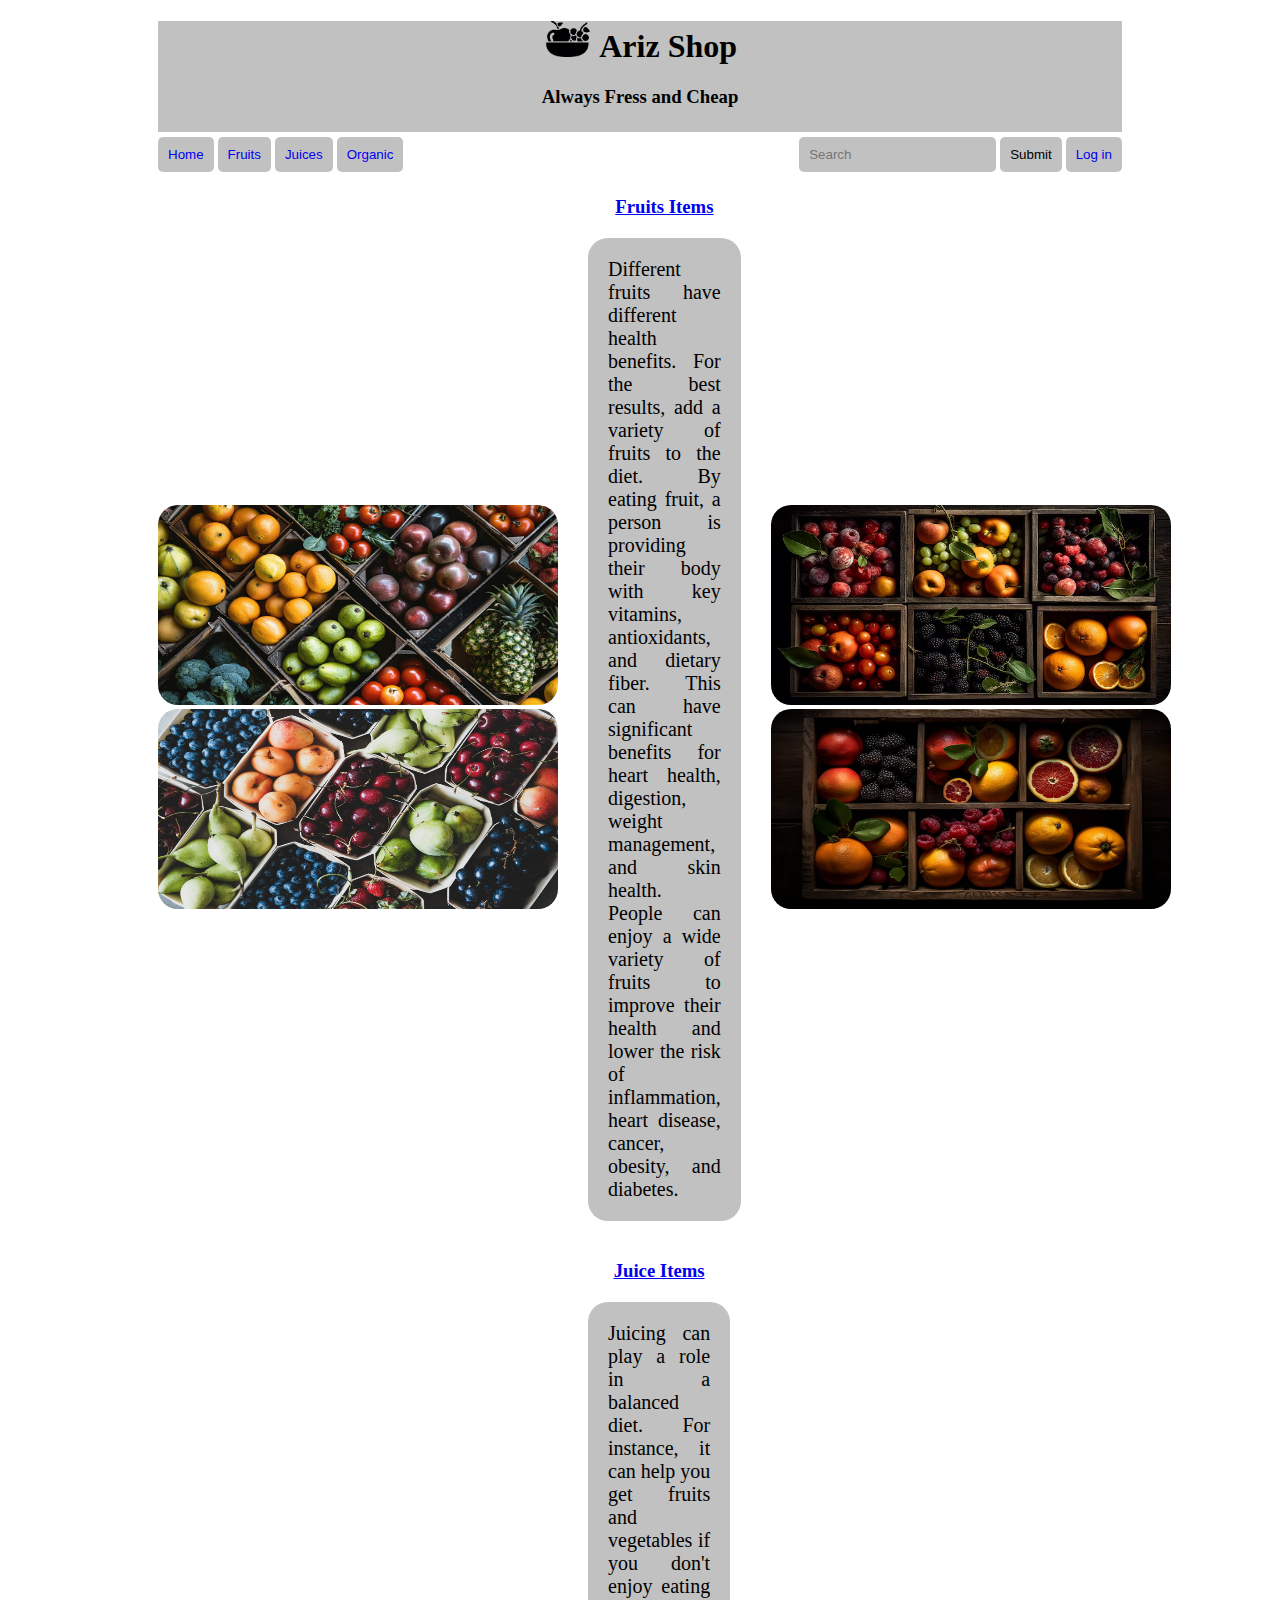
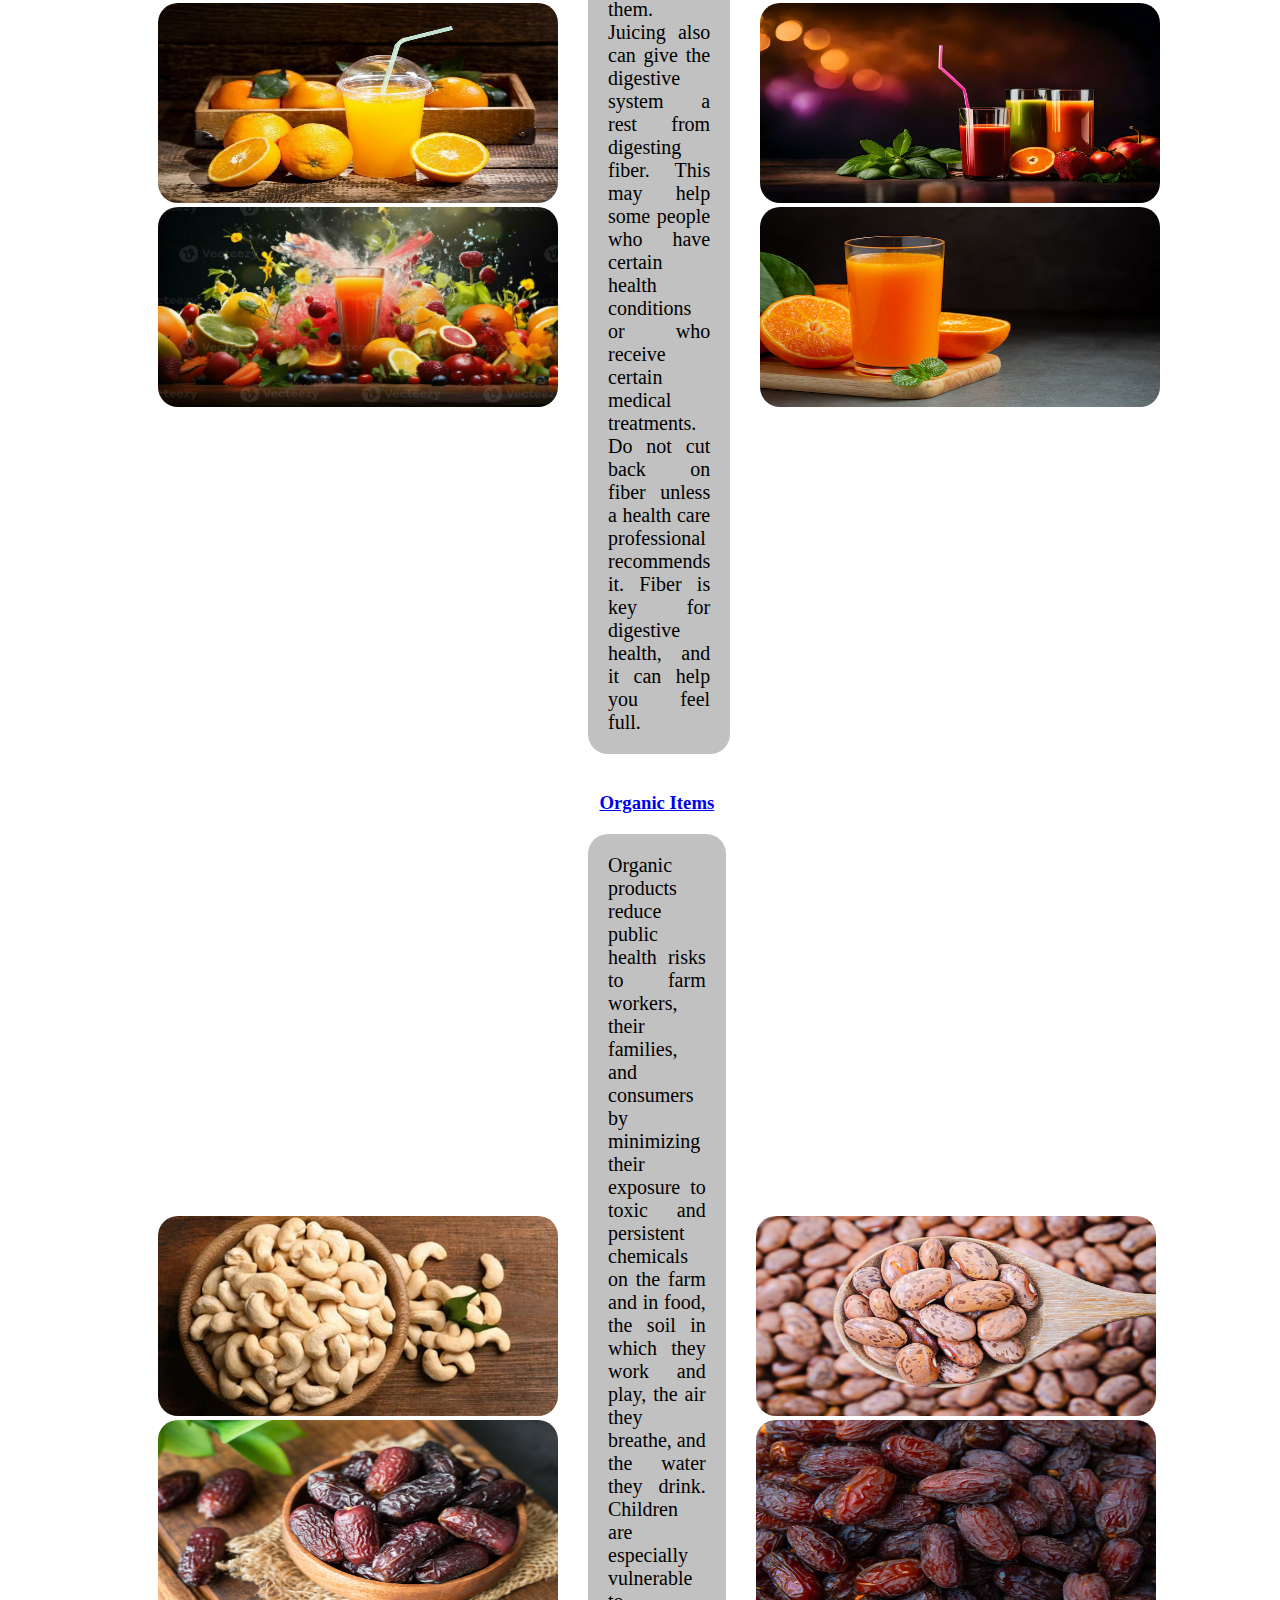
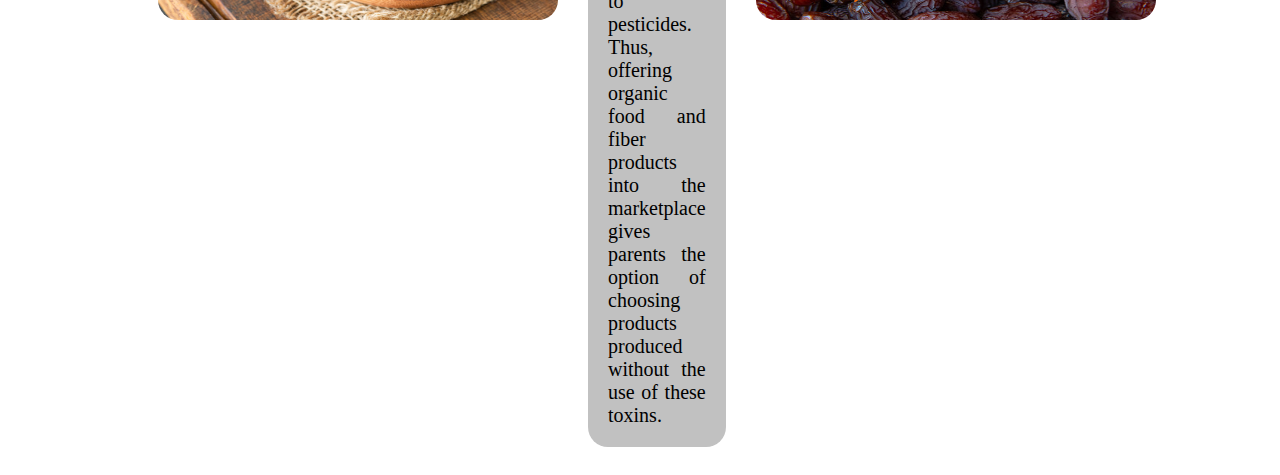
<file: index.html>
<!DOCTYPE html>
<html lang="en">
<head>
    <meta charset="UTF-8">
    <meta name="viewport" content="width=device-width, initial-scale=1.0">
    <title>Ariz shop</title>
    <link rel="stylesheet" href="style.css">
</head>
<body>
    <head>
        <nav>
            
            <h1><img src="computer-icons-clip-art-fruit-icon-design-vector-g-fruit-apples-fruits-food-bowls-container-sti-5b6da7de8880a9.5899227615339130545591.png" alt="" width="50px"> Ariz Shop</h1>
            <h3>Always Fress and Cheap</h3>
        </nav>
        <div class="justify">
            <span class="first-item">
             <button class="a"><a href="index.html">Home</a></button>
             <button class="a"><a href="Fruits.html">Fruits</a></button>
             <button class="a"><a href="Juices.html">Juices</a></button>
             <button class="a"><a href="organic.html">Organic</a></button>
            </span>
            <span class="last-item">
             <input class="a" type="text" placeholder="Search" name="" id="search">
             <button class="a">Submit</button>
             <button class="a"><a class="l" href="C:\project\shoping\login.html">Log in</a></button>
            </span>
        </div>
        
    </head>
    <main>
       <section>
            <div class="fruits">
                <div class="fruits-left-img">
                    <img src="fruits-photo/pngtree-a-variety-of-organic-fruits-and-vegetables-image_15679909.jpg" alt="">
                    <img src="fruits-photo/cartonsoffruit.jpg" alt="">
                </div>
                <div class="fruits-content">
                    <h3 class="fruits-header"><a href="Fruits.html">Fruits Items</a></h3>
                    <p class="fruits-description">
                        Different fruits have different health benefits. For the best results, add a variety of fruits to the diet.

                        By eating fruit, a person is providing their body with key vitamins, antioxidants, and dietary fiber. This can have significant benefits for heart health, digestion, weight management, and skin health.

                        People can enjoy a wide variety of fruits to improve their health and lower the risk of inflammation, heart disease, cancer, obesity, and diabetes.
                    </p>
                </div>
                <div class="fruits-right-img">
                    <img src="fruits-photo/variety-fruits-wooden-boxes_893847-6371.avif" alt="">
                    <img src="fruits-photo/box-fruit-with-green-leaf-it_893847-6383.avif" alt="">
                </div>
    
            </div>
            <div class="juice">
                <div class="juice-left-img">
                    <img src="juuice-photo/0e3bf0a3143327d58111cc0a8657664c.jpg" alt="">
                    <img src="juuice-photo/ai-generated-background-pepperoni-pizza-food-ai-generated-photo.jpg" alt="">
                </div>
                <div class="juice-content">
                    <h3 class="juice-header"><a href="Juices.html">Juice Items</a></h3>
                    <p class="juice-description">
                        Juicing can play a role in a balanced diet. For instance, it can help you get fruits and vegetables if you don't enjoy eating them.

                        Juicing also can give the digestive system a rest from digesting fiber. This may help some people who have certain health conditions or who receive certain medical treatments. Do not cut back on fiber unless a health care professional recommends it. Fiber is key for digestive health, and it can help you feel full.
                    </p>
                </div>
            <div class="juice-right-img">
                <img src="juuice-photo/fresh-juice-with-fruits-and-vegetables-on-a-dark-background-ai-generated-free-photo.jpg" alt="">
                <img src="juuice-photo/fresh-orange-juice-glass-dark-background_1150-45560.avif" alt="">
            </div>
        </div>
        <div class="organic">
            <div class="organic-left-img">
                <img src="organic-photo/w210-cashew-nut-500x500.webp" alt="">
                <img src="organic-photo/dried-dates-in-wooden-bowl-royalty-free-image-1640107942.jpg" alt="">
            </div>
            <div class="organic-content">
                <h3 class="organic-header"><a href="organic.html">Organic Items</a></h3>
                <p class="organic-description">
                    Organic products reduce public health risks to farm workers, their families, and consumers by minimizing their exposure to toxic and persistent chemicals on the farm and in food, the soil in which they work and play, the air they breathe, and the water they drink. Children are especially vulnerable to pesticides. Thus, offering organic food and fiber products into the marketplace gives parents the option of choosing products produced without the use of these toxins.
                </p>
            </div>
            <div class="organic-right-img">
                <img src="organic-photo/1f9d144f4e744131273e22f51b56587d.jpg" alt="">
                <img src="organic-photo/360_F_239464320_IE5CNXlmtSjJaq2CJhf12CAClGwoiDhr.jpg" alt="">
            </div>
        </div>
       </section>
    </main>
    <footer>

    </footer>
    
</body>
</html>
</file>
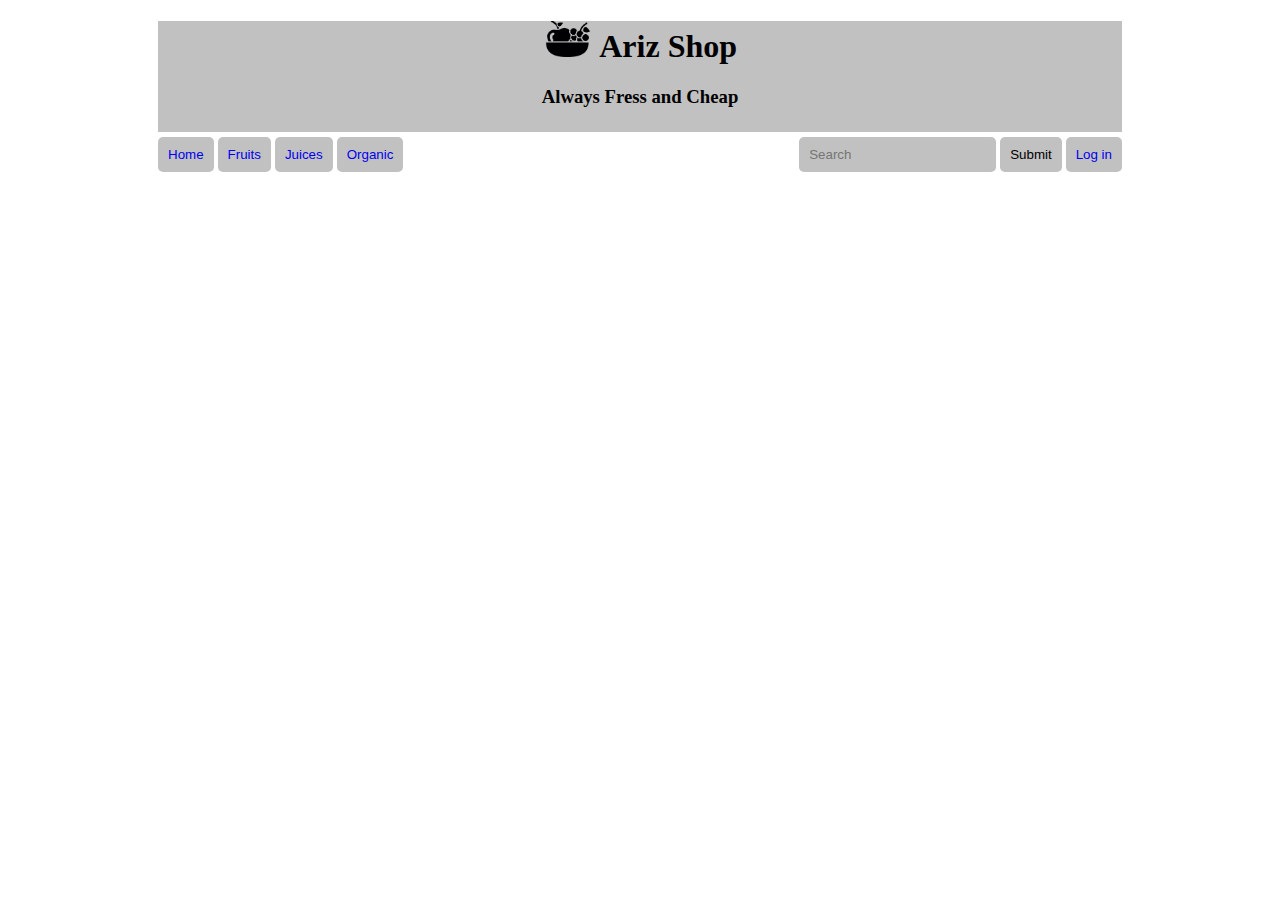
<file: Fruits.html>
<!DOCTYPE html>
<html lang="en">
<head>
    <meta charset="UTF-8">
    <meta name="viewport" content="width=device-width, initial-scale=1.0">
    <title>Document</title>
    <link rel="stylesheet" href="fruits.css">
</head>
<body>
    <head>
        <nav>
            
            <h1><img src="computer-icons-clip-art-fruit-icon-design-vector-g-fruit-apples-fruits-food-bowls-container-sti-5b6da7de8880a9.5899227615339130545591.png" alt="" width="50px"> Ariz Shop</h1>
            <h3>Always Fress and Cheap</h3>
        </nav>
        <div class="justify">
            <span class="first-item">
             <button class="a"><a href="index.html">Home</a></button>
             <button class="a"><a href="Fruits.html">Fruits</a></button>
             <button class="a"><a href="Juices.html">Juices</a></button>
             <button class="a"><a href="organic.html">Organic</a></button>
            </span>
            <span class="last-item">
             <input class="a" type="text" placeholder="Search" name="" id="search">
             <button class="a">Submit</button>
             <button class="a"><a class="l" href="C:\project\shoping\login.html">Log in</a></button>
            </span>
        </div>
        
    </head>
    
</body>
</html>
</file>
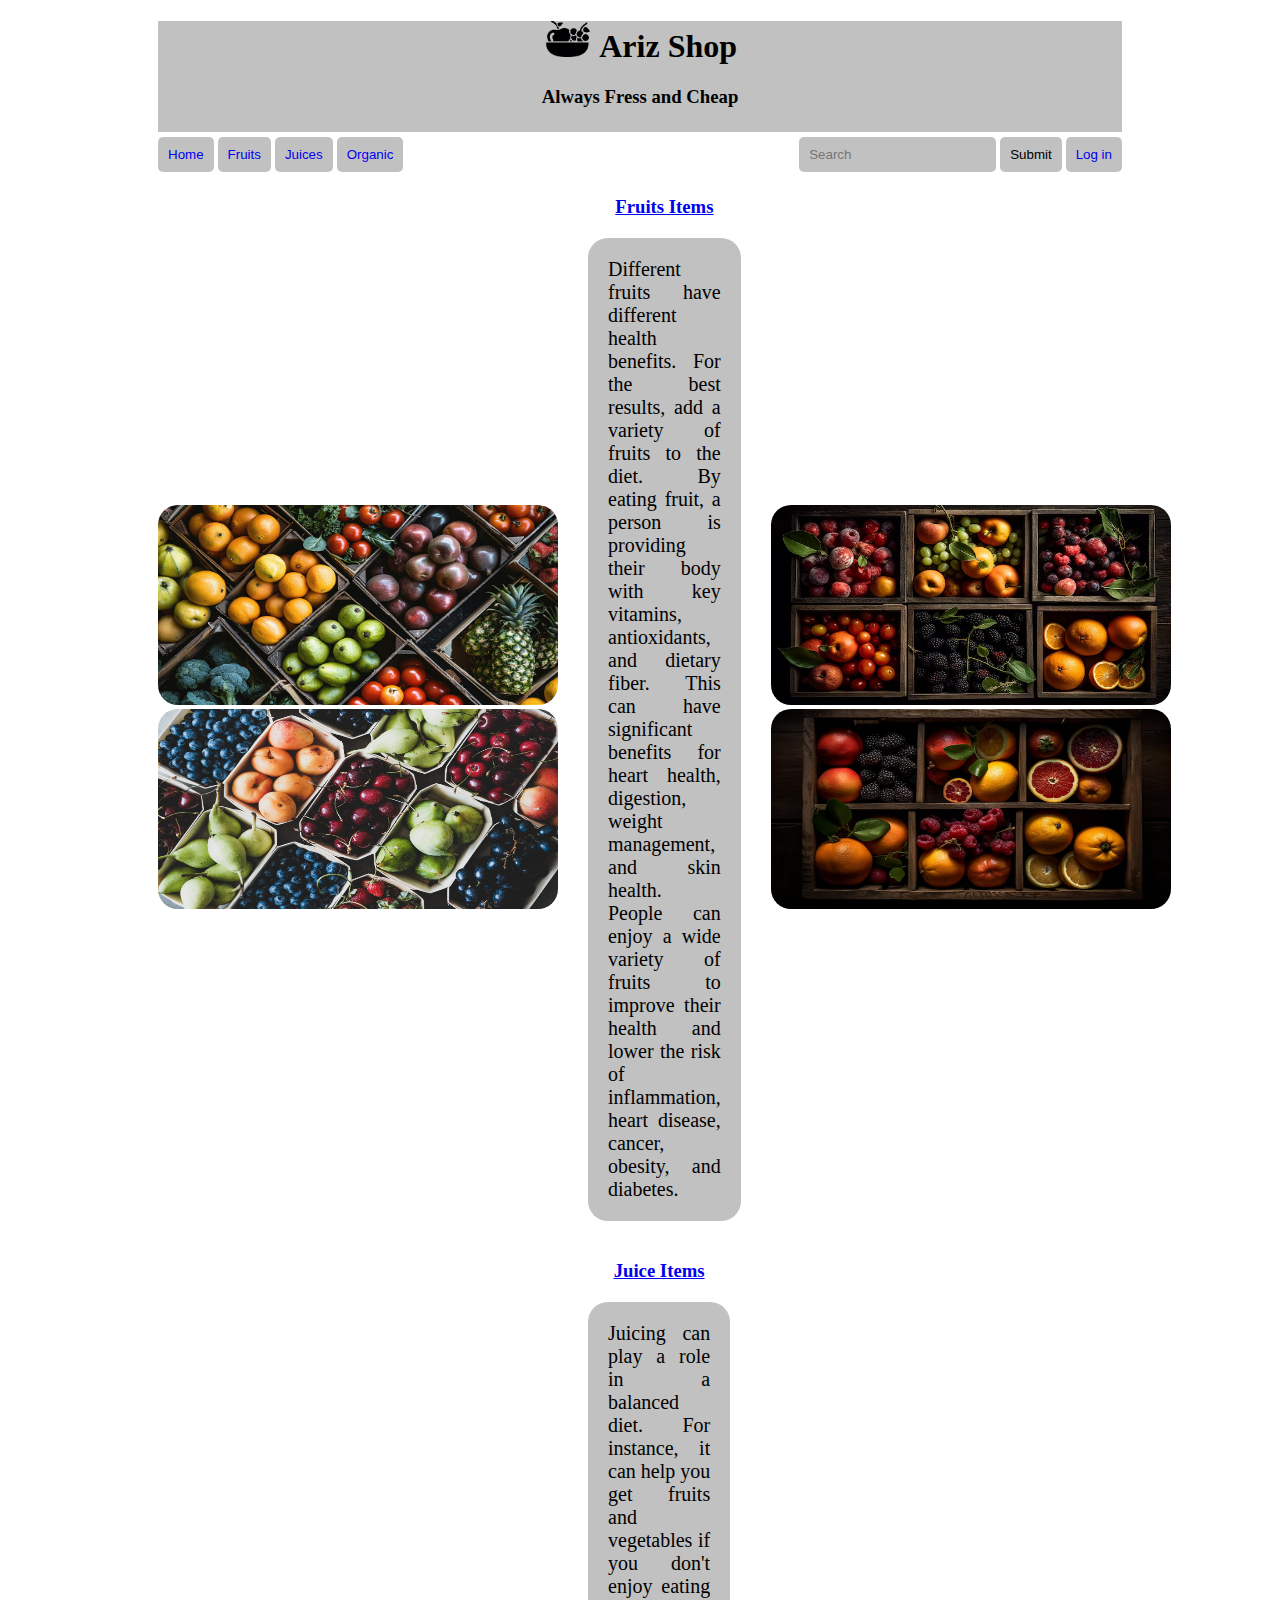
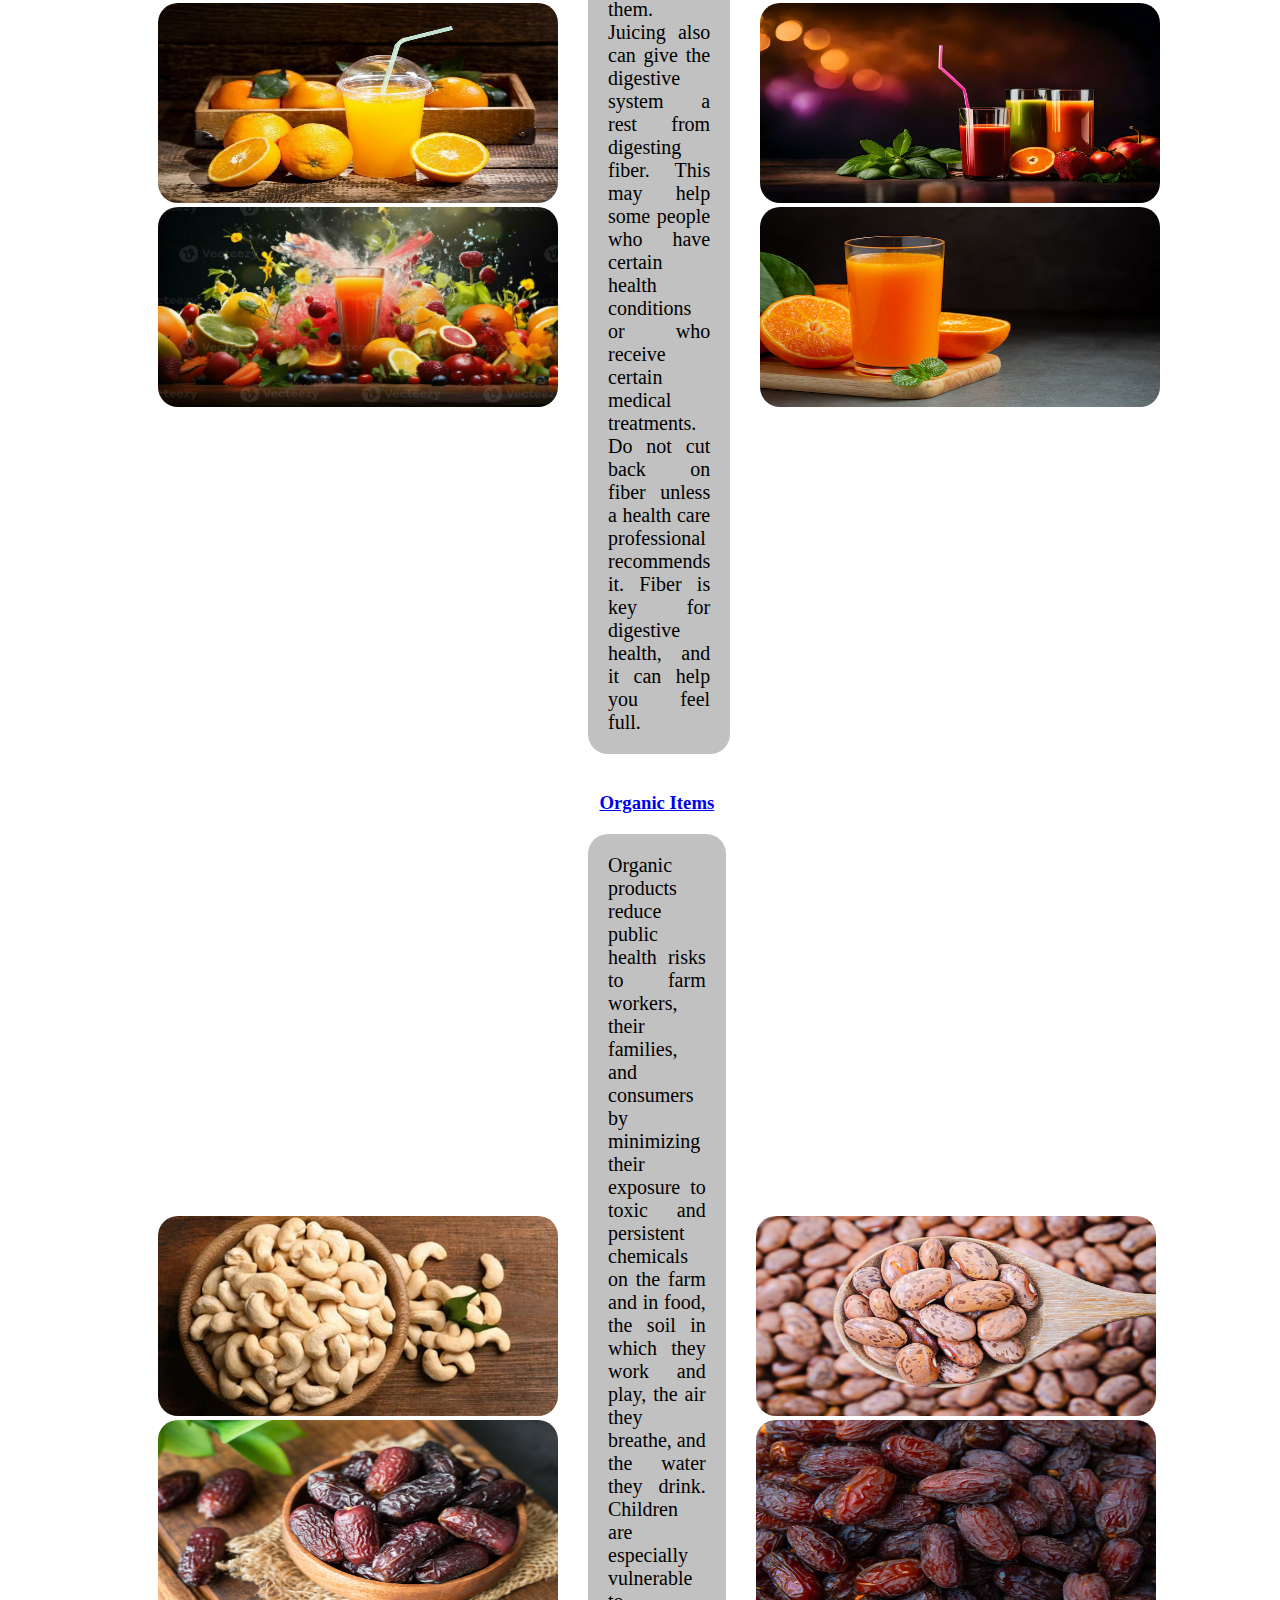
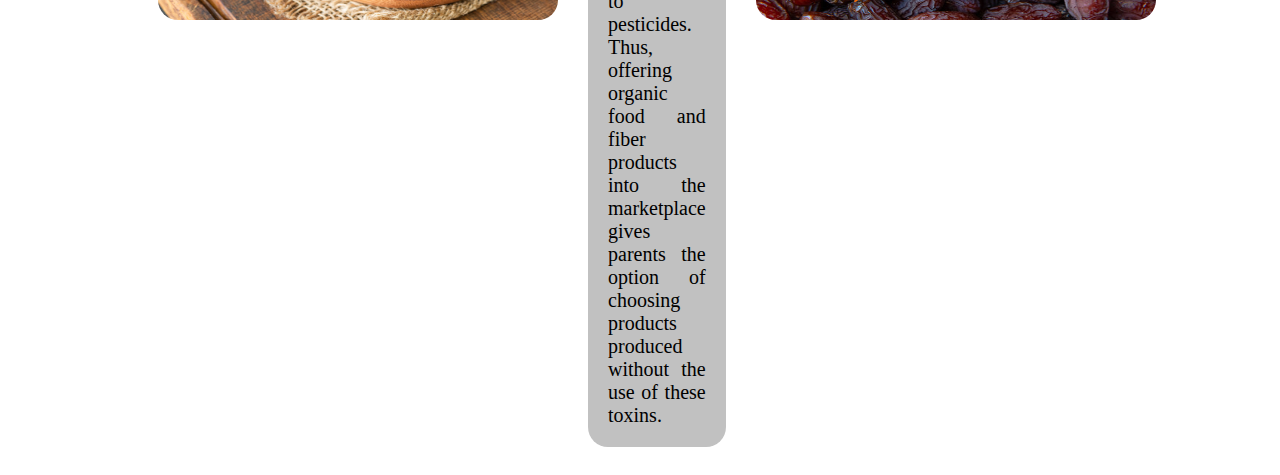
<file: home.html>
<!DOCTYPE html>
<html lang="en">
<head>
    <meta charset="UTF-8">
    <meta name="viewport" content="width=device-width, initial-scale=1.0">
    <title>Ariz shop</title>
    <link rel="stylesheet" href="style.css">
</head>
<body>
    <head>
        <nav>
            
            <h1><img src="computer-icons-clip-art-fruit-icon-design-vector-g-fruit-apples-fruits-food-bowls-container-sti-5b6da7de8880a9.5899227615339130545591.png" alt="" width="50px"> Ariz Shop</h1>
            <h3>Always Fress and Cheap</h3>
        </nav>
        <div class="justify">
            <span class="first-item">
             <button class="a"><a href="home.html">Home</a></button>
             <button class="a"><a href="Fruits.html">Fruits</a></button>
             <button class="a"><a href="Juices.html">Juices</a></button>
             <button class="a"><a href="organic.html">Organic</a></button>
            </span>
            <span class="last-item">
             <input class="a" type="text" placeholder="Search" name="" id="search">
             <button class="a">Submit</button>
             <button class="a"><a class="l" href="C:\project\shoping\login.html">Log in</a></button>
            </span>
        </div>
        
    </head>
    <main>
       <section>
            <div class="fruits">
                <div class="fruits-left-img">
                    <img src="fruits-photo/pngtree-a-variety-of-organic-fruits-and-vegetables-image_15679909.jpg" alt="">
                    <img src="fruits-photo/cartonsoffruit.jpg" alt="">
                </div>
                <div class="fruits-content">
                    <h3 class="fruits-header"><a href="Fruits.html">Fruits Items</a></h3>
                    <p class="fruits-description">
                        Different fruits have different health benefits. For the best results, add a variety of fruits to the diet.

                        By eating fruit, a person is providing their body with key vitamins, antioxidants, and dietary fiber. This can have significant benefits for heart health, digestion, weight management, and skin health.

                        People can enjoy a wide variety of fruits to improve their health and lower the risk of inflammation, heart disease, cancer, obesity, and diabetes.
                    </p>
                </div>
                <div class="fruits-right-img">
                    <img src="fruits-photo/variety-fruits-wooden-boxes_893847-6371.avif" alt="">
                    <img src="fruits-photo/box-fruit-with-green-leaf-it_893847-6383.avif" alt="">
                </div>
    
            </div>
            <div class="juice">
                <div class="juice-left-img">
                    <img src="juuice-photo/0e3bf0a3143327d58111cc0a8657664c.jpg" alt="">
                    <img src="juuice-photo/ai-generated-background-pepperoni-pizza-food-ai-generated-photo.jpg" alt="">
                </div>
                <div class="juice-content">
                    <h3 class="juice-header"><a href="Juices.html">Juice Items</a></h3>
                    <p class="juice-description">
                        Juicing can play a role in a balanced diet. For instance, it can help you get fruits and vegetables if you don't enjoy eating them.

                        Juicing also can give the digestive system a rest from digesting fiber. This may help some people who have certain health conditions or who receive certain medical treatments. Do not cut back on fiber unless a health care professional recommends it. Fiber is key for digestive health, and it can help you feel full.
                    </p>
                </div>
            <div class="juice-right-img">
                <img src="juuice-photo/fresh-juice-with-fruits-and-vegetables-on-a-dark-background-ai-generated-free-photo.jpg" alt="">
                <img src="juuice-photo/fresh-orange-juice-glass-dark-background_1150-45560.avif" alt="">
            </div>
        </div>
        <div class="organic">
            <div class="organic-left-img">
                <img src="organic-photo/w210-cashew-nut-500x500.webp" alt="">
                <img src="organic-photo/dried-dates-in-wooden-bowl-royalty-free-image-1640107942.jpg" alt="">
            </div>
            <div class="organic-content">
                <h3 class="organic-header"><a href="organic.html">Organic Items</a></h3>
                <p class="organic-description">
                    Organic products reduce public health risks to farm workers, their families, and consumers by minimizing their exposure to toxic and persistent chemicals on the farm and in food, the soil in which they work and play, the air they breathe, and the water they drink. Children are especially vulnerable to pesticides. Thus, offering organic food and fiber products into the marketplace gives parents the option of choosing products produced without the use of these toxins.
                </p>
            </div>
            <div class="organic-right-img">
                <img src="organic-photo/1f9d144f4e744131273e22f51b56587d.jpg" alt="">
                <img src="organic-photo/360_F_239464320_IE5CNXlmtSjJaq2CJhf12CAClGwoiDhr.jpg" alt="">
            </div>
        </div>
       </section>
    </main>
    <footer>

    </footer>
    
</body>
</html>
</file>
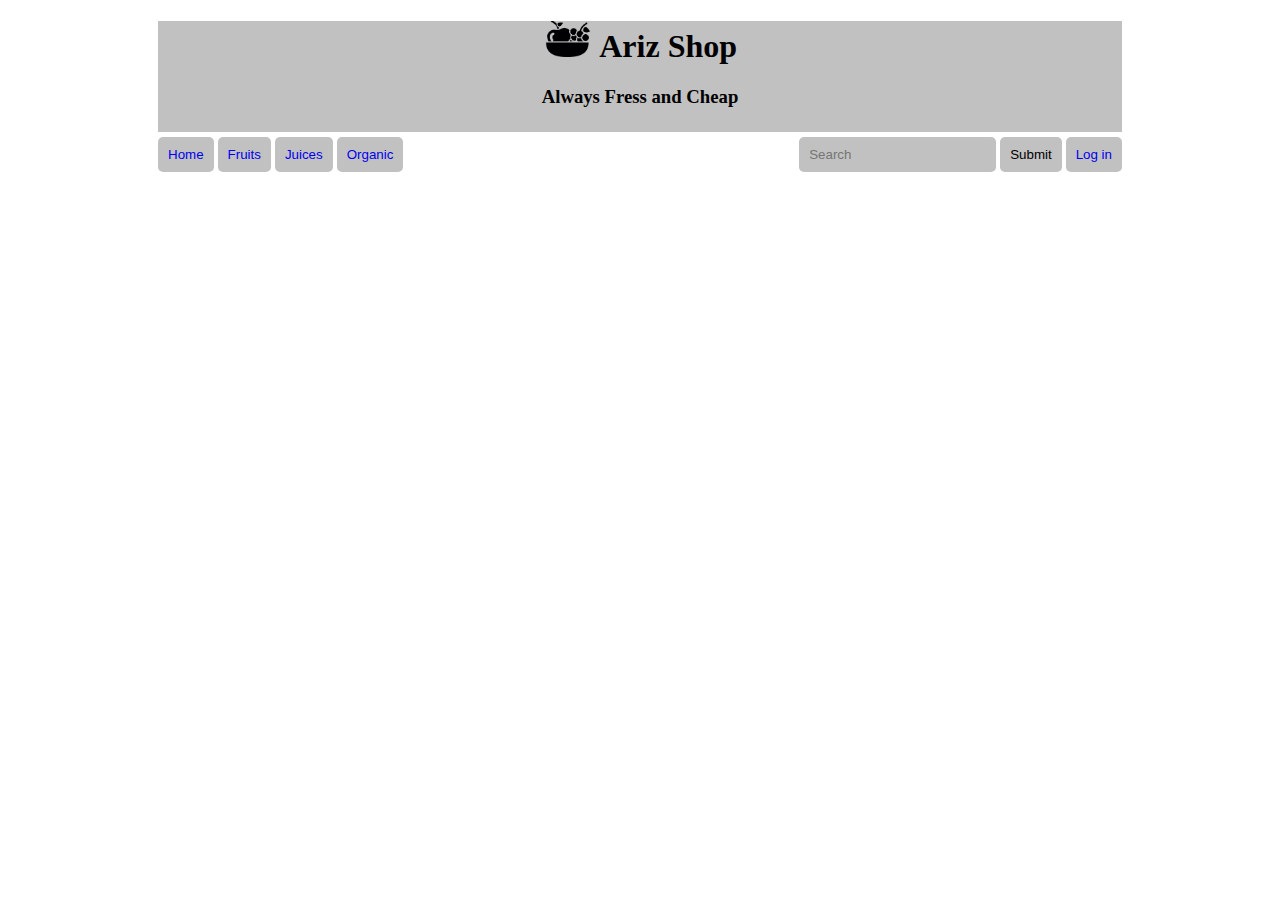
<file: Juices.html>
<!DOCTYPE html>
<html lang="en">
<head>
    <meta charset="UTF-8">
    <meta name="viewport" content="width=device-width, initial-scale=1.0">
    <title>Document</title>
    <link rel="stylesheet" href="juices.css">
</head>
<body>
    <head>
        <nav>
            
            <h1><img src="computer-icons-clip-art-fruit-icon-design-vector-g-fruit-apples-fruits-food-bowls-container-sti-5b6da7de8880a9.5899227615339130545591.png" alt="" width="50px"> Ariz Shop</h1>
            <h3>Always Fress and Cheap</h3>
        </nav>
        <div class="justify">
            <span class="first-item">
             <button class="a"><a href="index.html">Home</a></button>
             <button class="a"><a href="Fruits.html">Fruits</a></button>
             <button class="a"><a href="Juices.html">Juices</a></button>
             <button class="a"><a href="organic.html">Organic</a></button>
            </span>
            <span class="last-item">
             <input class="a" type="text" placeholder="Search" name="" id="search">
             <button class="a">Submit</button>
             <button class="a"><a class="l" href="C:\project\shoping\login.html">Log in</a></button>
            </span>
        </div>
        
    </head>
    
</body>
</html>
</file>
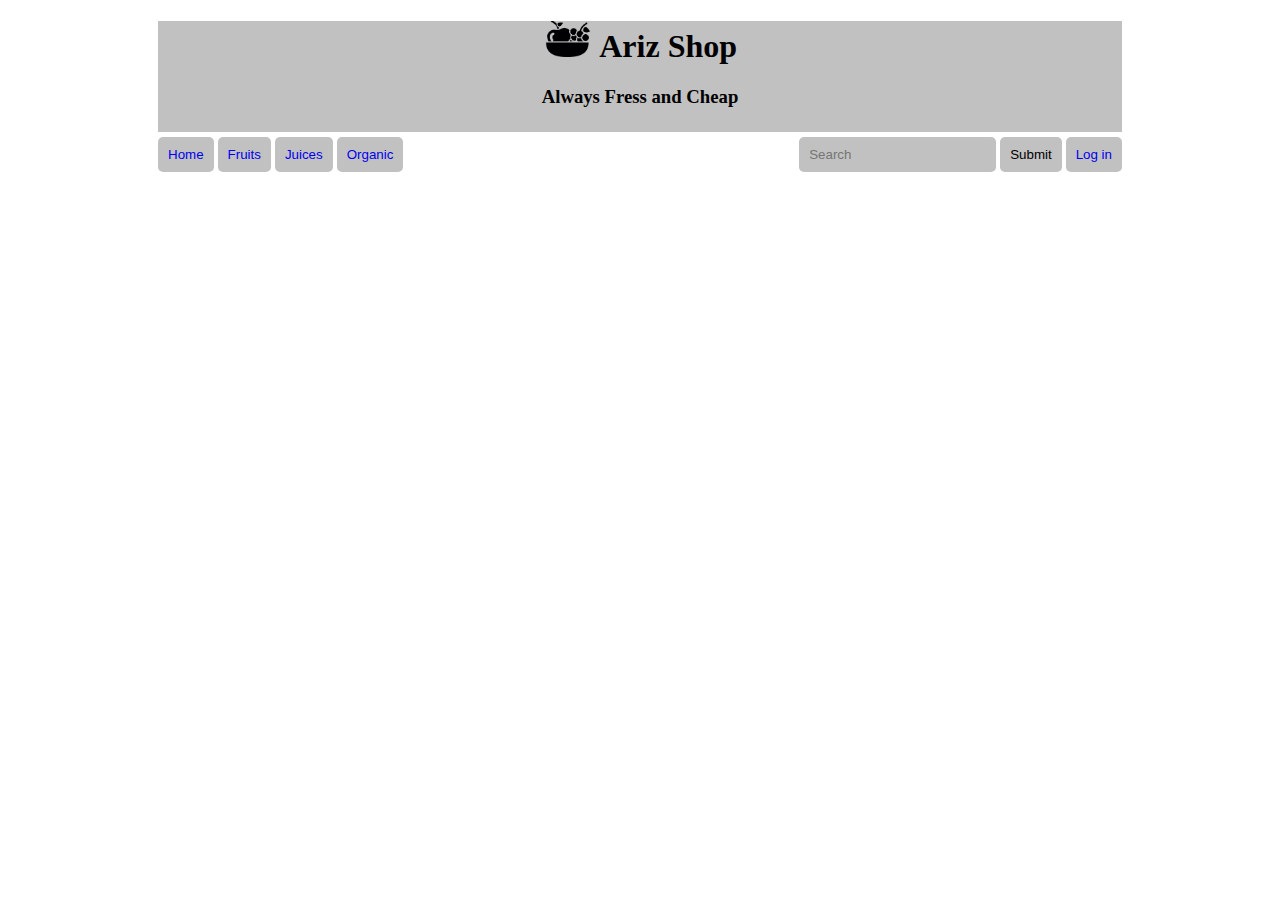
<file: organic.html>
<!DOCTYPE html>
<html lang="en">
<head>
    <meta charset="UTF-8">
    <meta name="viewport" content="width=device-width, initial-scale=1.0">
    <title>Ariz Shop</title>
    <link rel="stylesheet" href="organic.css">
</head>
<body>
    <head>
        <nav>
            
            <h1><img src="computer-icons-clip-art-fruit-icon-design-vector-g-fruit-apples-fruits-food-bowls-container-sti-5b6da7de8880a9.5899227615339130545591.png" alt="" width="50px"> Ariz Shop</h1>
            <h3>Always Fress and Cheap</h3>
        </nav>
        <div class="justify">
            <span class="first-item">
             <button class="a"><a href="index.html">Home</a></button>
             <button class="a"><a href="Fruits.html">Fruits</a></button>
             <button class="a"><a href="Juices.html">Juices</a></button>
             <button class="a"><a href="organic.html">Organic</a></button>
            </span>
            <span class="last-item">
             <input class="a" type="text" placeholder="Search" name="" id="search">
             <button class="a">Submit</button>
             <button class="a"><a class="l" href="C:\project\shoping\login.html">Log in</a></button>
            </span>
        </div>
        
    </head>
    
</body>
</html>
</file>
<file: style.css>
h1{
    text-align: center;
  
}

nav{
    
    background-color: rgb(193, 193, 193);
    text-align: center;
    margin: 0 150px 0 150px;
    padding-bottom: 5px;
}
.justify{
    display: flex;
    justify-content: space-between;
}
.first-item, .last-item{
    margin: 5px 150px;
}

.a a{
    text-decoration: none;
}
.a{
    color: rgb(0, 0, 0);
    background-color:rgb(193, 193, 193) ;
    padding: 10px;
    border: 0px;
    border-radius: 5px;
}




/* fruits items */

.fruits img{
    width: 400px;
    height: 200px;
    border-radius: 20px;
    
}
.fruits-header{
    text-align: center;
}
.fruits-description{
    font-size: 20px;
    text-align: justify;
    background-color: rgb(193, 193, 193);
    border-radius: 20px;
    padding: 20px;
}
.fruits{
    display: flex;
    justify-content: space-between;
    align-items: center;
    max-width: 50px 150px;
    gap: 20px;
}
.fruits-left-img{
    margin: 20px 10px 20px 150px;
    border-radius: 10px;
}
.fruits-right-img{
    margin: 20px 150px 20px 10px;
}
.fruits-left-img .fruits-right-img{
    border-radius: 20px;
}

/* juice items */
.juice img{
    width: 400px;
    height: 200px;
    border-radius: 20px;
    
}
.juice-header{
    text-align: center;
}
.juice-description{
    font-size: 20px;
    text-align: justify;
    background-color: rgb(193, 193, 193);
    border-radius: 20px;
    padding: 20px;
}
.juice{
    display: flex;
    justify-content: space-between;
    align-items: center;
    max-width: 50px 150px;
    gap: 20px;
}
.juice-left-img{
    margin: 20px 10px 20px 150px;
    border-radius: 10px;
}
.juice-right-img{
    margin: 20px 150px 20px 10px;
}
.juice-left-img .juice-right-img{
    border-radius: 20px;
}

/* organic items */
.organic img{
    width: 400px;
    height: 200px;
    border-radius: 20px;
    
}
.organic-header{
    text-align: center;
}
.organic-description{
    font-size: 20px;
    text-align: justify;
    background-color: rgb(193, 193, 193);
    border-radius: 20px;
    padding: 20px;
}
.organic{
    display: flex;
    justify-content: space-between;
    align-items: center;
    max-width: 50px 150px;
    gap: 20px;
}
.organic-left-img{
    margin: 20px 10px 20px 150px;
    border-radius: 10px;
}
.organic-right-img{
    margin: 20px 150px 20px 10px;
}
.organic-left-img .organic-right-img{
    border-radius: 20px;
}
</file>
<file: fruits.css>
h1{
    text-align: center;
  
}

nav{
    
    background-color: rgb(193, 193, 193);
    text-align: center;
    margin: 0 150px 0 150px;
    padding-bottom: 5px;
}
.justify{
    display: flex;
    justify-content: space-between;
}
.first-item, .last-item{
    margin: 5px 150px;
}

.a a{
    text-decoration: none;
}
.a{
    color: rgb(0, 0, 0);
    background-color:rgb(193, 193, 193) ;
    padding: 10px;
    border: 0px;
    border-radius: 5px;
}
</file>
<file: juices.css>
h1{
    text-align: center;
  
}

nav{
    
    background-color: rgb(193, 193, 193);
    text-align: center;
    margin: 0 150px 0 150px;
    padding-bottom: 5px;
}
.justify{
    display: flex;
    justify-content: space-between;
}
.first-item, .last-item{
    margin: 5px 150px;
}

.a a{
    text-decoration: none;
}
.a{
    color: rgb(0, 0, 0);
    background-color:rgb(193, 193, 193) ;
    padding: 10px;
    border: 0px;
    border-radius: 5px;
}
</file>
<file: organic.css>
h1{
    text-align: center;
  
}

nav{
    
    background-color: rgb(193, 193, 193);
    text-align: center;
    margin: 0 150px 0 150px;
    padding-bottom: 5px;
}
.justify{
    display: flex;
    justify-content: space-between;
}
.first-item, .last-item{
    margin: 5px 150px;
}

.a a{
    text-decoration: none;
}
.a{
    color: rgb(0, 0, 0);
    background-color:rgb(193, 193, 193) ;
    padding: 10px;
    border: 0px;
    border-radius: 5px;
}
</file>
